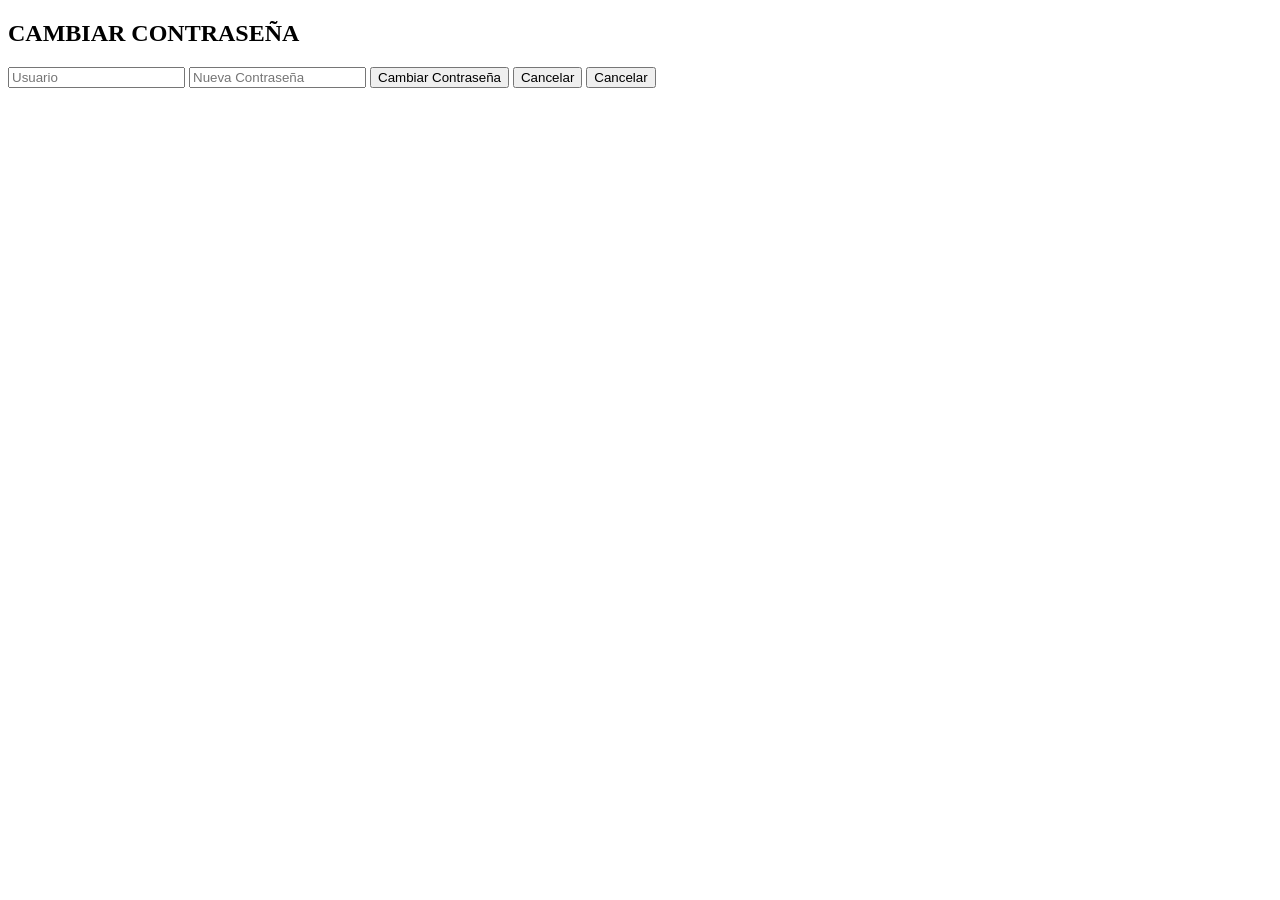
<file: src/main/resources/templates/CambiarContrasenia.html>
<!DOCTYPE html>
<html lang="es">
<head>
    <meta charset="UTF-8">
    <title>Contraseña</title>
    <link rel="stylesheet" th:href="@{/css/password.css}">

</head>
<body>
<div class="cambio">
    <h2>CAMBIAR CONTRASEÑA</h2>
    <form action="/clientes/cambiar-password" method="post">
        <input type="hidden" name="origen" th:value="${origen}"/>
        <input type="hidden" name="clienteId" th:value="${clienteId}"/>
        <input type="text" name="username" placeholder="Usuario">
        <input type="password" name="nuevaPass" placeholder="Nueva Contraseña" required>
        <button type="submit">Cambiar Contraseña</button>
        <button type="button" class="cancelar"
                th:if="${origen == 'perfil'}"
                th:onclick="'window.location.href=\'/clientes/perfil/' + ${clienteId} + '\''">
            Cancelar
        </button>
        <button type="button" class="cancelar"
                th:if="${origen == 'admin' or origen == null}"
                onclick="window.location.href='/clientes/web'">
            Cancelar
        </button>
    </form>
</div>
</body>
</html>
</file>
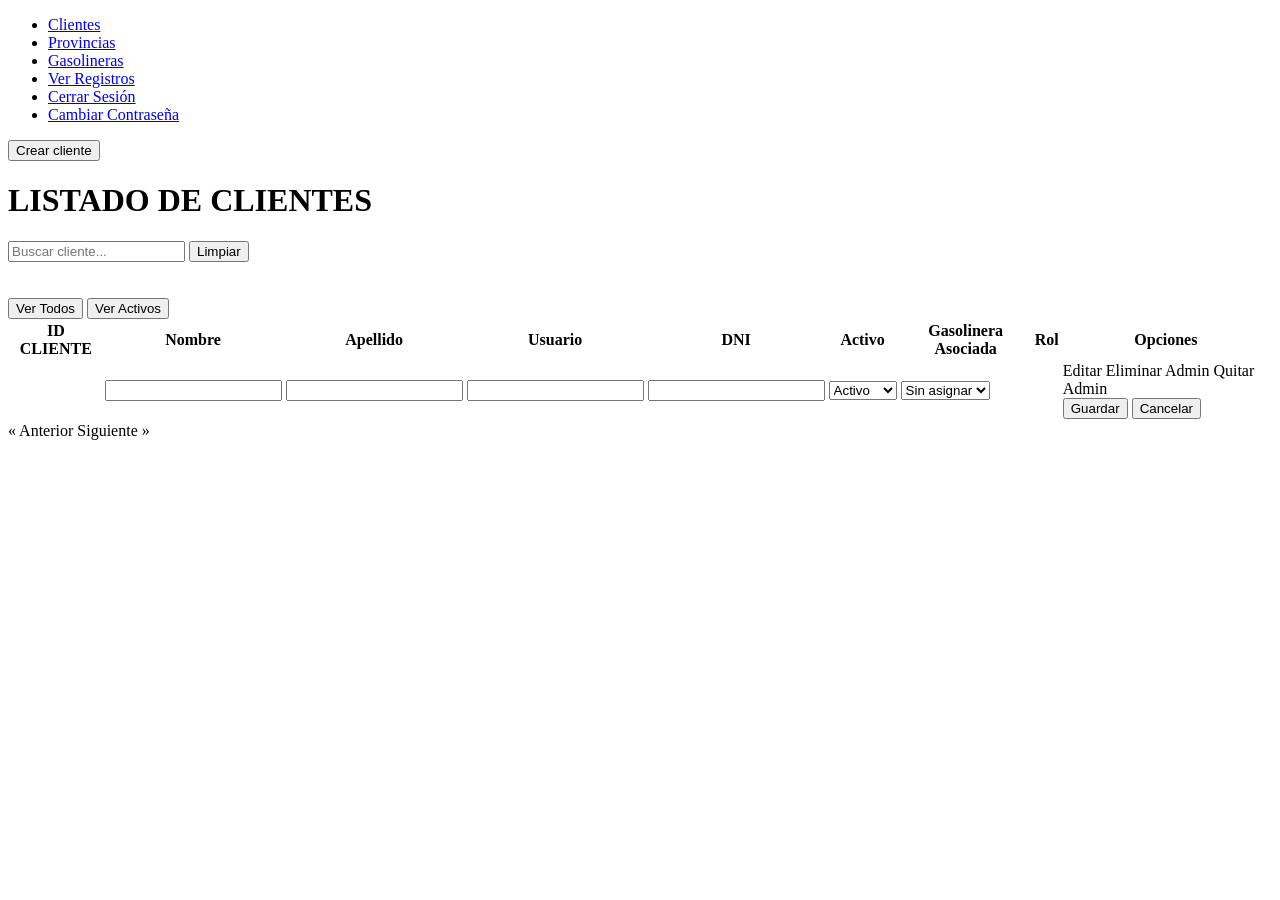
<file: src/main/resources/templates/clientes.html>
<!DOCTYPE html>
<html lang="es" xmlns:th="http://www.thymeleaf.org">
<head>
    <meta charset="UTF-8">
    <title>Clientes</title>
    <link rel="stylesheet" th:href="@{/css/cliente.css}">

</head>
<body class="container">

<nav>
    <ul>
        <li><a href="/clientes/web">Clientes </a></li>
        <li><a href="/provincias/web">Provincias </a></li>
        <li><a href="/gasolineras/web">Gasolineras</a></li>
        <li><a href ="/clientes/registros/">Ver Registros</a></li>
        <li class ="sesion"><a href="/login">Cerrar Sesión</a></li>
        <li class ="cambiar">
            <a href="/clientes/cambiar-password?origen=admin">Cambiar Contraseña</a>
        </li>
    </ul>
</nav>
<a href="/clientes/nuevo">
<button type="submit">Crear cliente</button>
</a>
<br>
<div class="contenido">
    <h1>LISTADO DE CLIENTES</h1>
    <div class="buscar">
        <form action="/clientes/web" method="get" class="buscador" id="formBuscar">
            <div class="buscador-inner">
                <i class="ti ti-search"></i>
                <input type="text" name="buscar" placeholder="Buscar cliente..."
                       th:value="${buscar}"
                       oninput="clearTimeout(window._t); window._t = setTimeout(() => document.getElementById('formBuscar').submit(), 400)"/>
                <button th:if="${buscar != null}" type="button"
                        onclick="window.location.href='/clientes/web'">Limpiar</button>
            </div>
        </form>
    </div>
    <br><br>
    <div class="filtrar">
    <a th:href="@{/clientes/web}">
        <button>Ver Todos</button>
    </a>
    <a th:href="@{/clientes/web(soloActivos=true)}">
        <button>Ver Activos</button>
    </a>
    </div>
<table>
    <thead>
    <tr>
        <th>ID CLIENTE</th>
        <th>Nombre</th>
        <th>Apellido</th>
        <th>Usuario</th>
        <th>DNI</th>
        <th>Activo</th>
        <th>Gasolinera Asociada</th>
        <th>Rol</th>
        <th>Opciones</th>
    </tr>
    </thead>

    <tbody>
    <tr th:each="c : ${clientes}">
        <form th:action="@{/clientes/guardar}" method="post">
            <input type="hidden" name="id" th:value="${c.clientId}"/>
            <input type="hidden" name="origen" value="admin"/>

        <td>
            <input type="hidden" name="id" th:value="${c.clientId}" />
            <span th:text="${c.clientId}"></span>
        </td>
        <td>
        <span th:if="${editingId != c.clientId}"
              th:text="${c.name}"></span>

        <input th:if="${editingId == c.clientId}"
               type="text"
               name="name"
               th:value="${c.name}" />
        </td>

        <td>
            <span th:if="${editingId != c.clientId}" th:text="${c.surname}"></span>
            <input th:if="${editingId == c.clientId}"
                   type="text"
                   name="surname"
                   th:value="${c.surname}" />
        </td>

        <td>
            <span th:if="${editingId != c.clientId}" th:text="${c.username}"></span>
            <input th:if="${editingId == c.clientId}"
                   type="text"
                   name="username"
                   th:value="${c.username}" />
        </td>

            <td>
                <span th:if="${editingId != c.clientId}" th:text="${c.nif}"></span>
                <input th:if="${editingId == c.clientId}"
                       type="text"
                       name="nif"
                       th:value="${c.nif}" />
            </td>

            <td>
    <span th:if="${editingId != c.clientId}"
          th:text="${c.active ? 'Activo' : 'Inactivo'}">
    </span>

                <select name="active" th:if="${editingId == c.clientId}">
                    <option value="true" th:selected="${c.active}">Activo</option>
                    <option value="false" th:selected="${!c.active}">Inactivo</option>
                </select>
            </td>

            <td>
    <span th:if="${editingId != c.clientId}"
          th:text="${c.gasStation != null ? c.gasStation.name : 'Sin asignar'}">
    </span>

                <select th:if="${editingId == c.clientId}"
                        name="gasStationId">
                    <option value="">Sin asignar</option>
                    <option th:each="g : ${gasolineras}"
                            th:value="${g.gasStationId}"
                            th:text="${g.name}"
                            th:selected="${c.gasStation != null and c.gasStation.gasStationId == g.gasStationId}">
                    </option>
                </select>
            </td>

        <td th:text="${c.isAdmin ? 'ADMIN' : 'CLIENTE'}"></td>

            <!--OPCIONES -->
        <td>
            <div class="acciones">
                <div th:if="${editingId != c.clientId}" class="normal">
                    <a class="editar" th:href="@{/clientes/web(editingId=${c.clientId}, pagina=${paginaActual}, buscar=${buscar})}">Editar</a>
                    <a class="borrar" th:href="@{'/clientes/eliminar/' + ${c.clientId}}" onclick="return confirm('¿Seguro que quiere eliminar este cliente?')">Eliminar</a>

                    <a th:if="${!c.admin}" class="admin" th:href="@{'/clientes/admin/' + ${c.clientId}}"> Admin</a>
                    <a th:if="${c.admin}" class="noAdmin" th:href="@{'/clientes/quitar-admin/' + ${c.clientId}}">Quitar Admin</a>
                </div>
                <div th:if="${editingId != null and editingId == c.clientId}" class="edicion">
                    <button type="submit" class="guardar">Guardar</button>
                    <button type="button" class="cancelar"
                            th:onclick="'window.location.href=\'/clientes/web?pagina=' + ${paginaActual} + '\''">Cancelar</button>
            </div>
            </div>
        </form>
    </tr>
    </tbody>

</table>
    <div class="paginacion">
        <a th:if="${paginaActual > 0}"
           th:href="@{/clientes/web(pagina=${paginaActual - 1}, soloActivos=${soloActivos}, buscar=${buscar})}">
            &laquo; Anterior
        </a>
        <span th:each="i : ${#numbers.sequence(0, totalPaginas - 1)}">
        <a th:href="@{/clientes/web(pagina=${i}, soloActivos=${soloActivos}, buscar=${buscar})}"
           th:text="${i + 1}"
           th:classappend="${i == paginaActual} ? 'activa' : ''">
        </a>
    </span>
        <a th:if="${paginaActual < totalPaginas - 1}"
           th:href="@{/clientes/web(pagina=${paginaActual + 1}, soloActivos=${soloActivos}, buscar=${buscar})}">
            Siguiente &raquo;
        </a>
    </div>
</div>
</body>
</html>
</file>
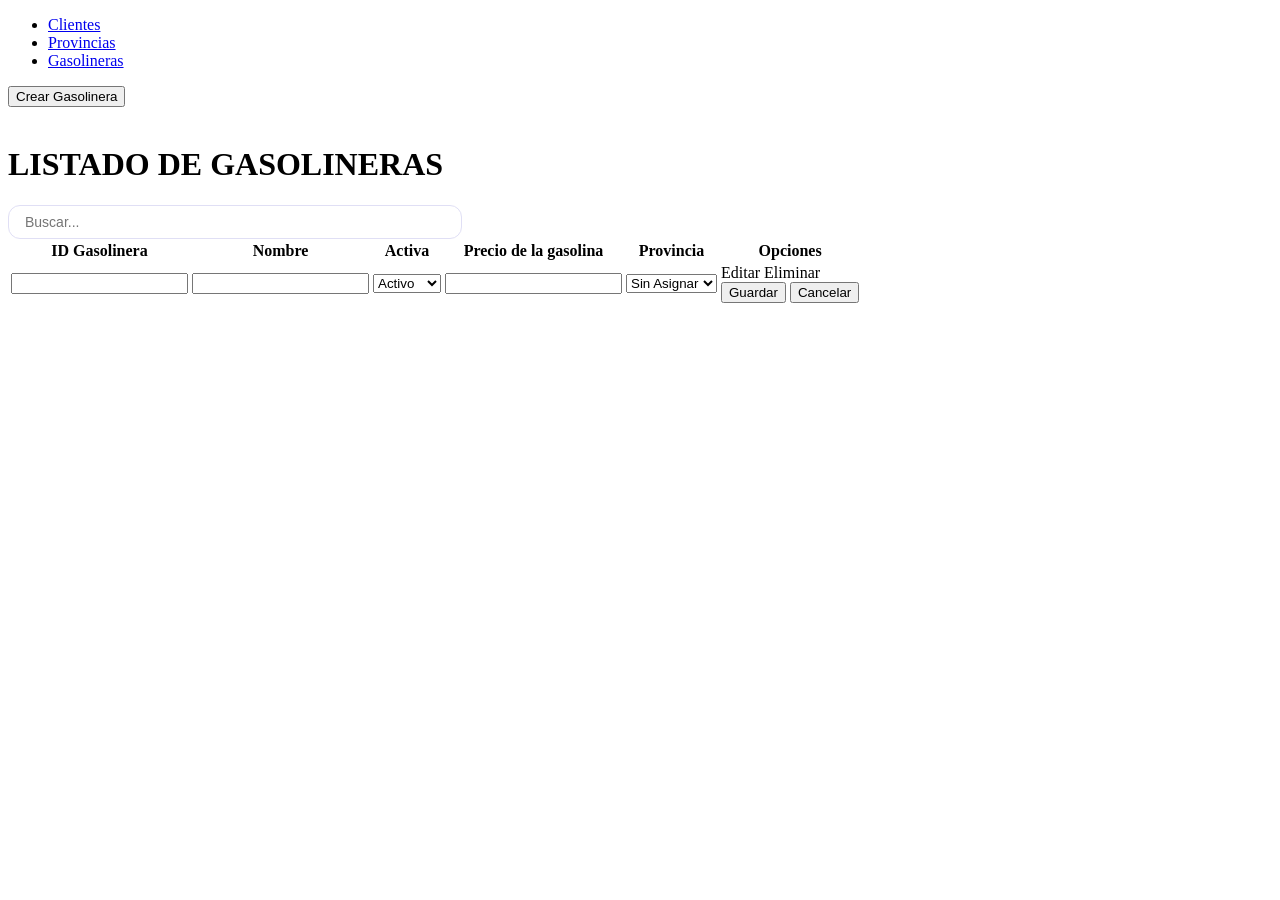
<file: src/main/resources/templates/gasolineras.html>
<!DOCTYPE html>
<html lang="es">
<head>
    <meta charset="UTF-8">
    <title>Gasolineras</title>
  <link rel="stylesheet" th:href="@{/css/cliente.css}">

</head>
<body class="container">
<nav>
  <ul>
    <li><a href="/clientes/web">Clientes </a></li>
    <li><a href="/provincias/web">Provincias </a></li>
    <li><a href="/gasolineras/web">Gasolineras</a></li>
  </ul>
</nav>
<a href="/gasolineras/nuevo">
  <button type="submit">Crear Gasolinera</button>
</a>
<br><br>
<div class="contenido">
  <h1>LISTADO DE GASOLINERAS</h1>
  <div class="buscar">
  <input type="text" id="buscador" placeholder="Buscar..." style="padding: 8px 16px; border: 1px solid #e0dff5; border-radius: 12px; font-size: 14px; width: 420px; outline: none;"/>
  <script>
    document.getElementById("buscador").addEventListener("input", function () {

      let texto = this.value.toLowerCase();
      let filas = document.querySelectorAll("tbody tr");

      filas.forEach(fila => {
        let contenido = fila.textContent.toLowerCase();
        fila.style.display = contenido.includes(texto) ? "" : "none";
      });
    });
  </script>
</div>

  <table>
    <thead>
    <tr>
      <th>ID Gasolinera</th>
      <th>Nombre</th>
      <th>Activa</th>
      <th>Precio de la gasolina</th>
      <th>Provincia</th>
      <th>Opciones</th>
    </tr>
    </thead>

    <tbody>
    <tr th:each="g : ${gasolineras}">
      <form th:action="@{/gasolineras/guardar}" method="post">
      <td>
          <span th:if="${editingId != g.gasStationId}"
                th:text="${g.gasStationId}"></span>
        <input th:if="${editingId == g.gasStationId}"
               type="text"
               name="gasStationId"
               th:value="${g.gasStationId}">
        </td>
        <td>
          <span th:if="${editingId != g.gasStationId}"
                th:text="${g.name}"></span>
          <input th:if="${editingId == g.gasStationId}"
                 type="text"
                 name="name"
                 th:value="${g.name}">
        </td>
        <td>
    <span th:if="${editingId != g.gasStationId}"
          th:text="${g.active}">
    </span>
          <select name="active" th:if="${editingId == g.gasStationId}">
            <option value="Activo" th:selected="${g.active == 'true'}">Activo</option>
            <option value="Inactivo" th:selected="${g.active == 'false'}">Inactivo</option>
          </select>
        </td>

        <td>
          <span th:if="${editingId != g.gasStationId}"
                th:text="${g.petrolPrice}"></span>
          <input th:if="${editingId == g.gasStationId}"
                 type="text"
                 name="petrolPrice"
                 th:value="${g.petrolPrice}">
        </td>
        <td>
          <span th:if="${editingId != g.gasStationId}"
                th:text="${g.province?.name}"></span>
          <select th:if="${editingId == g.gasStationId}"
                  name="provinceId">
            <option value="">Sin Asignar</option>
            <option th:each="p : ${provincias}"
                    th:value="${p.provinceId}"
                    th:text="${p.name}"
                    th:selected="${g.province != null and p.provinceId == g.province.provinceId}">
            </option>
          </select>
          </td>


        <!-- OPCIONES -->
        <td>
          <div class ="acciones">
            <div th:if="${editingId != g.gasStationId}" class="normal">
              <a class ="editar" th:href="@{'/gasolineras/editar/' + ${g.gasStationId}}">Editar</a>
              <a class ="borrar" th:href="@{'/gasolineras/eliminar/' + ${g.gasStationId}}" onclick="return confirm('Seguro que quieres eliminar esta gasolinera?')">Eliminar</a>
            </div>
            <div th:if="${editingId == g.gasStationId}" class="edicion">
                <button type="submit" class="guardar">Guardar</button>
                <button type="button" class="cancelar" onclick="window.location.href='/gasolineras/web'">Cancelar</button>
            </div>
          </div>
        </td>
      </form>
    </tr>
    </tbody>

  </table>
</div>
</body>
</html>
</file>
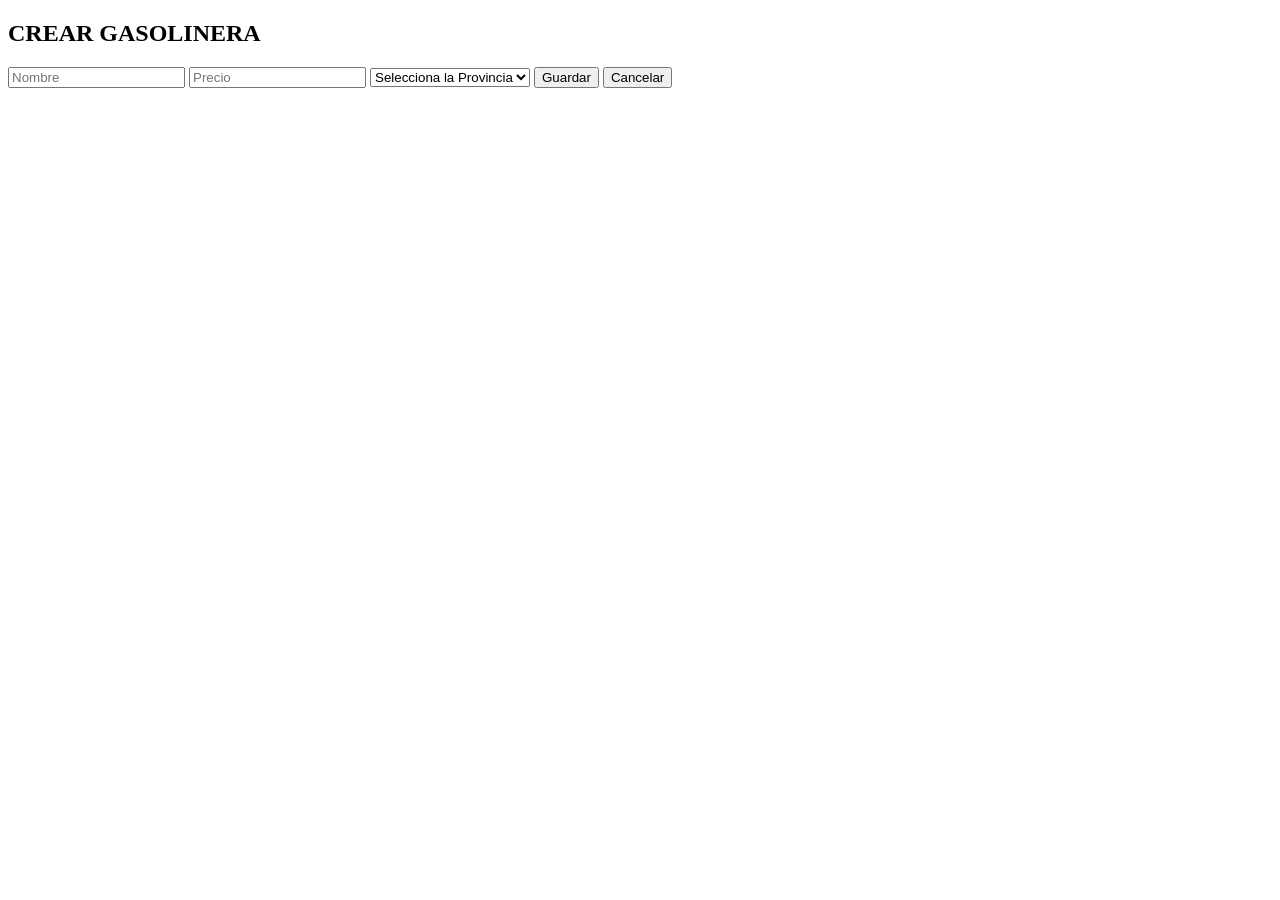
<file: src/main/resources/templates/nuevaGasolinera.html>
<!DOCTYPE html>
<html lang="es">
<head>
    <meta charset="UTF-8">
    <title>Nueva Gasolinera</title>
    <link rel="stylesheet" th:href="@{/css/nuevoCliente.css}">
</head>
<body>
<div class="registro">
    <h2>CREAR GASOLINERA</h2>
    <form action="/gasolineras/guardar" method="post">
        <input type="text" name="name" placeholder="Nombre">
        <input type="number" step="0.01" name="petrolPrice" placeholder="Precio">
        <select name="provinceId">
            <option value="">Selecciona la Provincia</option>
            <option th:each="p : ${provincias}"
                    th:value="${p.provinceId}"
                    th:text="${p.name}">
            </option>
        </select>
        <button type="submit">Guardar</button>
        <button type="button" class="cancelar" onclick="window.location.href='/gasolineras/web'">Cancelar</button>

    </form>
</div>
</body>
</html>
</file>
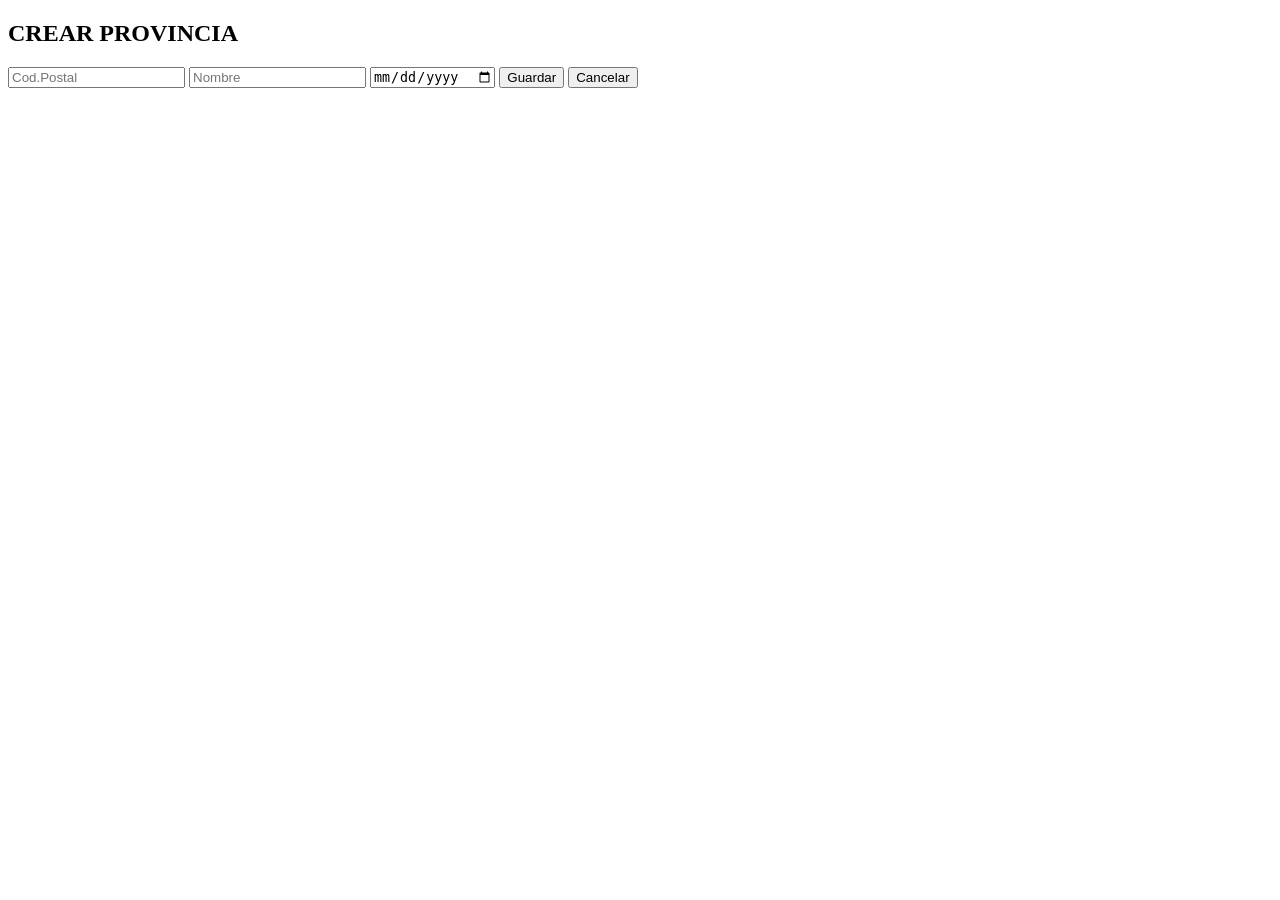
<file: src/main/resources/templates/nuevaProvincia.html>
<!DOCTYPE html>
<html lang="es">
<head>
    <meta charset="UTF-8">
    <title>Crear Provincia</title>
    <link rel="stylesheet" th:href="@{/css/nuevoCliente.css}">

</head>
<body>
<div class="registro">
    <h2>CREAR PROVINCIA</h2>
    <form action="/provincias/guardar" method="post">
        <input type="number" name="provinceId" placeholder="Cod.Postal">
        <input type="text" name="name" placeholder="Nombre">
        <input type="date" name="creationDate" placeholder="Fecha">
        <button type="submit">Guardar</button>
        <button type="button" class="cancelar" onclick="window.location.href='/provincias/web'">Cancelar</button>

    </form>
</div>
</body>
</html>
</file>
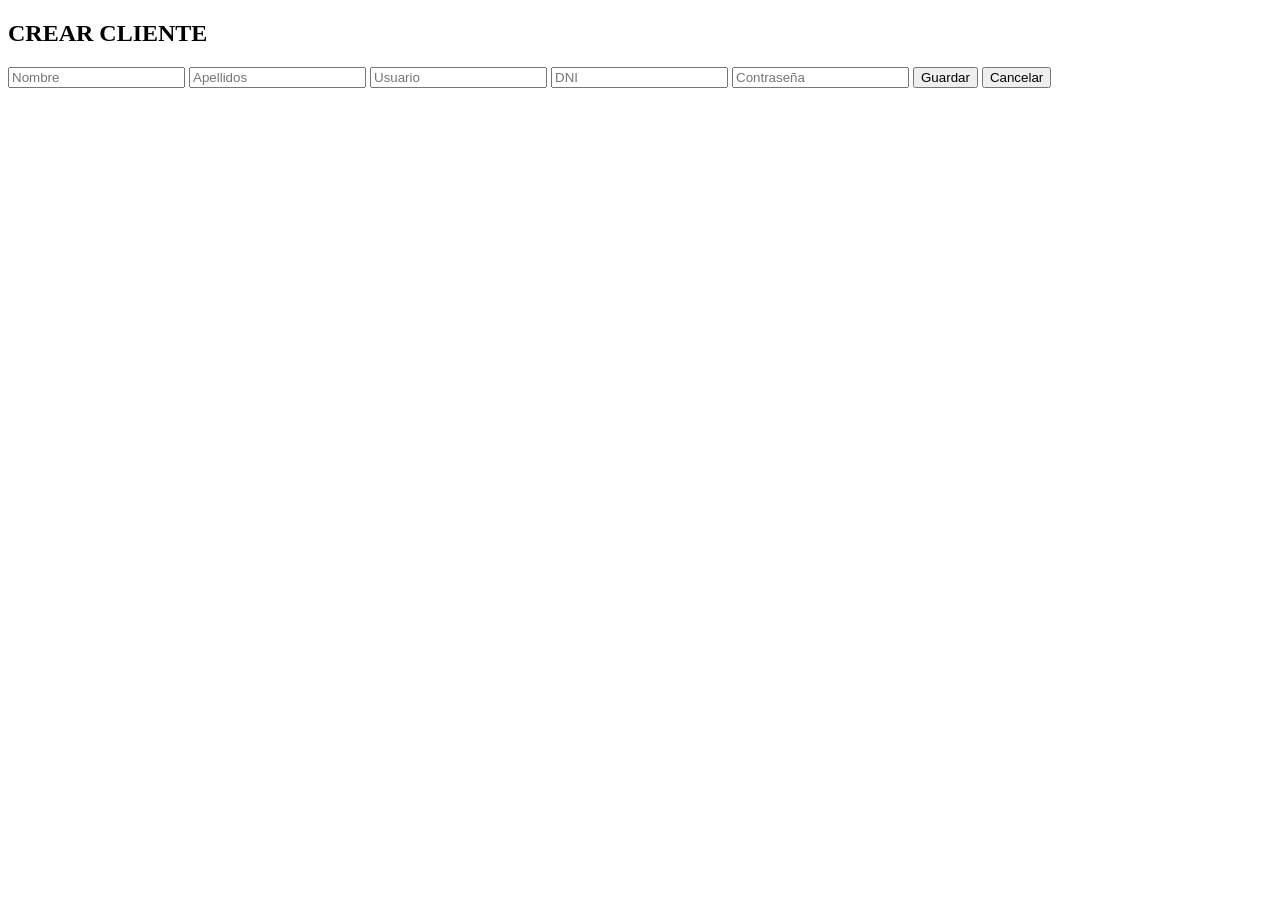
<file: src/main/resources/templates/nuevoCliente.html>
<!DOCTYPE html>
<html lang="en">
<head>
    <meta charset="UTF-8">
    <title>Nuevo Cliente</title>
    <link rel="stylesheet" th:href="@{/css/nuevoCliente.css}">
</head>
<body>
<div class="registro">
     <h2>CREAR CLIENTE</h2>
        <form action="/clientes/guardar-web" method="post">
            <input type="text" name="name" placeholder="Nombre">
            <input type="text" name="surname" placeholder="Apellidos">
            <input type="text" name="username" placeholder="Usuario">
            <input type="text" name="nif" placeholder="DNI">
            <input type="password" name="pass" placeholder="Contraseña">
            <button type="submit">Guardar</button>
            <button type="button" class="cancelar" onclick="window.location.href='/clientes/web'">Cancelar</button>
</form>
</div>
</body>
</html>
</file>
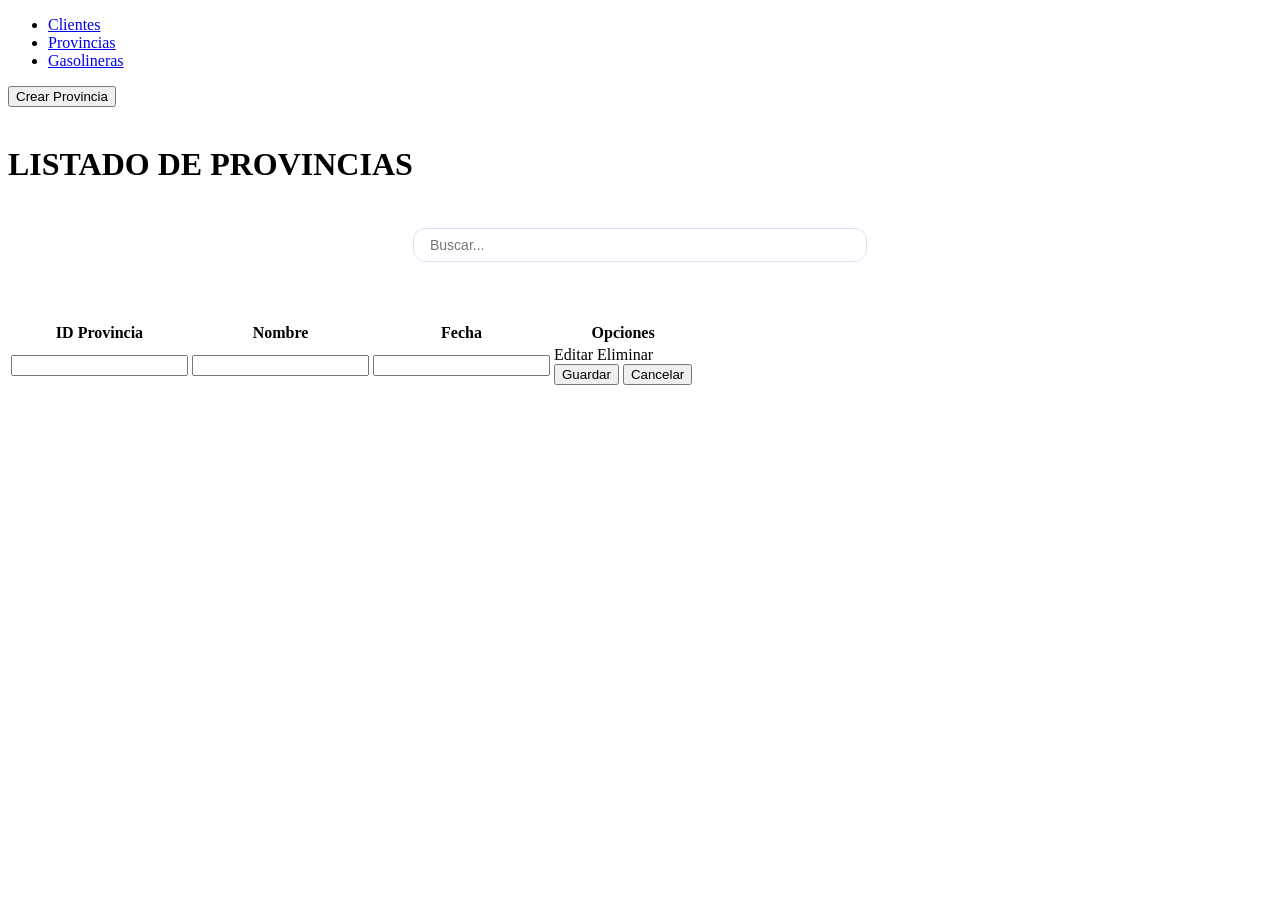
<file: src/main/resources/templates/provincias.html>
<!DOCTYPE html>
<html lang="es">
<head>
    <meta charset="UTF-8">
    <title>Provincias</title>
    <link rel="stylesheet" th:href="@{/css/cliente.css}">
</head>

<body class="container">
<nav>
    <ul>
        <li><a href="/clientes/web">Clientes </a></li>
        <li><a href="/provincias/web">Provincias </a></li>
        <li><a href="/gasolineras/web">Gasolineras</a></li>
    </ul>
</nav>
<a href="/provincias/nuevo">
    <button type="submit">Crear Provincia</button>
</a>
<br><br>
<div class="contenido">
    <h1>LISTADO DE PROVINCIAS</h1>
    <div style="display:flex; justify-content: center; align-items:center; height:80px;">
        <input type="text" id="buscador" placeholder="Buscar..." style="padding: 8px 16px; border: 1px solid #e0dff5; border-radius: 12px; font-size: 14px; width: 420px; outline: none;">
        <script>
            document.getElementById("buscador").addEventListener("input", function () {
                let texto = this.value.toLowerCase();
                let filas = document.querySelectorAll("tbody tr");

                filas.forEach(fila => {
                    let contenido = fila.textContent.toLowerCase();
                    fila.style.display = contenido.includes(texto) ? "" : "none";
                });
            });
        </script>
    </div>
    <br><br>
    <table>
        <thead>
        <tr>
            <th>ID Provincia</th>
            <th>Nombre</th>
            <th>Fecha</th>
            <th>Opciones</th>
        </tr>
        </thead>
        <tbody>
        <tr th:each="p : ${provincias}">
            <form th:action="@{/provincias/guardar}" method="post">
            <td>
               <span th:if="${editingId != p.provinceId}"
                     th:text="${p.provinceId}"></span>
                <input th:if="${editingId == p.provinceId}"
                       type="text"
                       name="provinceId"
                       th:value="${p.provinceId}">
            </td>

            <td>
                <span th:if="${editingId != p.provinceId}"
                      th:text="${p.name}">
                </span>
                <input th:if="${editingId == p.provinceId}"
                        type="text"
                       name="name"
                       th:value="${p.name}">
            </td>
            <td>
                <span th:if="${editingId != p.provinceId}"
                      th:text="${p.creationDate}"></span>
                <input th:if="${editingId == p.provinceId}"
                        type="text"
                        name="creationDate"
                        th:value="${p.creationDate}">
            </td>

            <!-- Oopciones -->
            <td>
                <div class="acciones">
                    <div th:if="${editingId != p.provinceId}" class="normal">
                        <a class ="editar" th:href="@{/provincias/web(editingId=${p.provinceId})}">Editar</a>
                        <a class="borrar" th:href="@{'/provincias/eliminar/' + ${p.provinceId}}" onclick="return confirm('Seguro que quieres eliminar esta provincia?')">Eliminar</a>

                    </div>
                    <div th:if="${editingId == p.provinceId}" class="edicion">
                        <button type="submit" class="guardar">Guardar</button>
                        <button type="button" class="cancelar" onclick="window.location.href='/provincias/web'">Cancelar</button>
                    </div>
                </div>

            </td>
            </form>
        </tr>
        </tbody>
        </table>
</div>
</body>
</html>
</file>
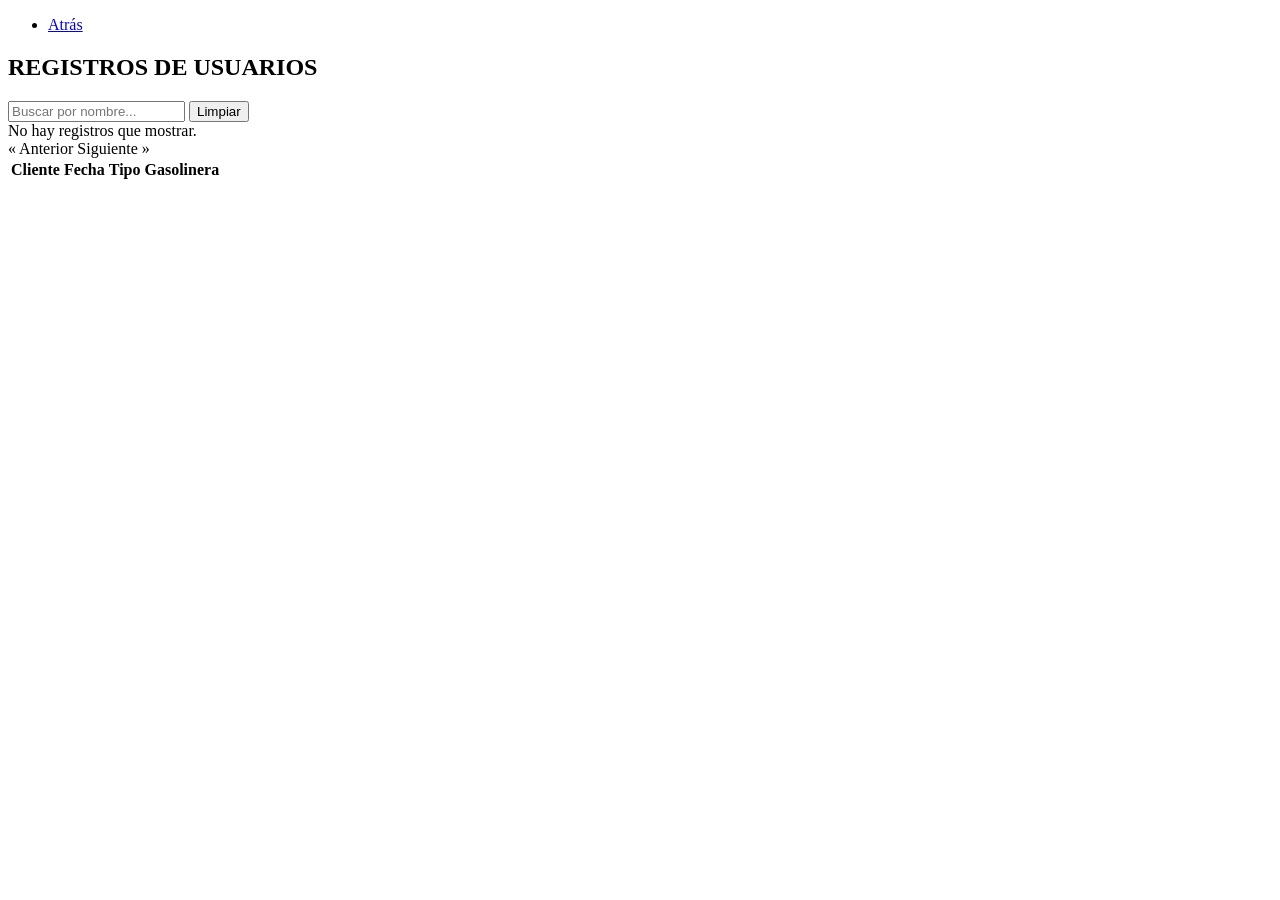
<file: src/main/resources/templates/registros.html>
<!DOCTYPE html>
<html lang="en">
<head>
    <meta charset="UTF-8">
    <link rel="stylesheet" th:href="@{/css/registros.css}">

    <title>Registros</title>
</head>
<body>
<nav>
    <ul>
        <li><a href="/clientes/web">Atrás</a></li>
    </ul>
</nav>
<h2>REGISTROS DE USUARIOS</h2>

<form action="/clientes/registros" method="get" class="buscador" id="formBuscarRegistros">
    <input type="text" name="buscar" placeholder="Buscar por nombre..."
           th:value="${buscar}"
           oninput="clearTimeout(window._t); window._t = setTimeout(() => document.getElementById('formBuscarRegistros').submit(), 400)"/>
    <button th:if="${buscar != null}" type="button"
            onclick="window.location.href='/clientes/registros'">Limpiar</button>
</form>

<div th:if="${registros.isEmpty()}" class="vacio">
    No hay registros que mostrar.
</div>
<table th:if="${!registros.isEmpty()}">
    <thead>
    <tr>
        <th>Cliente</th>
        <th>Fecha</th>
        <th>Tipo</th>
        <th>Gasolinera</th>
    </tr>
    </thead>
    <tbody>
    <tr th:each="r : ${registros}">
        <td th:text="${r.cliente.name + ' ' + r.cliente.surname}"></td>
        <td class="fecha" th:text="${r.creationDate}"></td>
        <td>
            <span class="badge"
                th:classappend="${r.tipo == 'Alta'} ? 'badge-alta' :
                (${r.tipo == 'Baja'} ? 'badge-baja' :
                (${r.tipo == 'Perfil editado'} ? 'badge-edit' :
                (${r.tipo == 'Contraseña cambiada'} ? 'badge-pass' :
                (${r.tipo == 'Asignado admin' or r.tipo == 'Quitado admin'} ? 'badge-admin' :
                (${r.tipo == 'Gasolinera favorita cambiada'} ? 'badge-gas' : 'badge-default')))))"
                th:text="${r.tipo}">
            </span>
        </td>
        <td th:text="${r.gasolinera != null ? r.gasolinera.name : '—'}"></td>
    </tr>
    </tbody>
    <div class="paginacion">
        <a th:if="${paginaActual > 0}"
           th:href="@{/clientes/registros(pagina=${paginaActual - 1}, buscar=${buscar})}">
            &laquo; Anterior
        </a>
        <span th:each="i : ${#numbers.sequence(0, totalPaginas - 1)}">
        <a th:href="@{/clientes/registros(pagina=${i}, buscar=${buscar})}"
           th:text="${i + 1}"
           th:classappend="${i == paginaActual} ? 'activa' : ''">
        </a>
    </span>
        <a th:if="${paginaActual < totalPaginas - 1}"
           th:href="@{/clientes/registros(pagina=${paginaActual + 1}, buscar=${buscar})}">
            Siguiente &raquo;
        </a>
    </div>
</table>

</body>
</html>
</file>
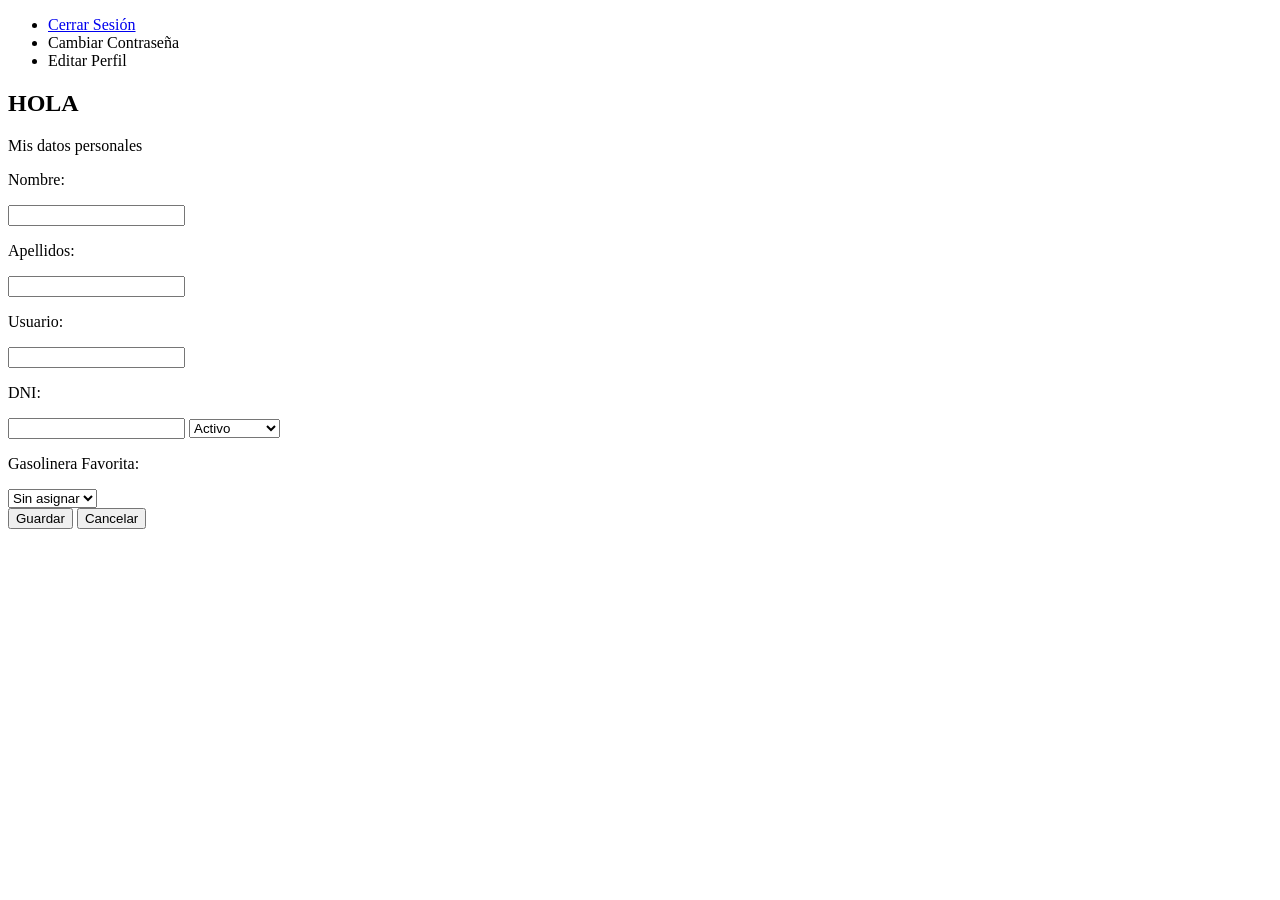
<file: src/main/resources/templates/vistaCliente.html>
<!DOCTYPE html>
<html lang="es">
<head>
    <meta charset="UTF-8">
    <link rel="stylesheet" th:href="@{/css/vistaCliente.css}">
    <title>Mi Perfil</title>
</head>
<body>
    <nav>
        <ul>
            <li class ="sesion"><a href="/login">Cerrar Sesión</a></li>
            <li class ="cambiar">
                <a th:href="@{/clientes/cambiar-password(origen='perfil', clienteId=${cliente.clientId})}"> Cambiar Contraseña</a>
            </li>
            <li class="perfil"><a th:href="@{/clientes/editar-perfil/{id}(id=${cliente.clientId})}">Editar Perfil</a></li>
        </ul>
    </nav>
    <div class="pag">
    <h2 class="saludo">HOLA <span th:text="${cliente.name.toUpperCase()}"></span></h2>

    <div class="datos">
        <p class ="personal">Mis datos personales</p>
        <div class="avatar" th:text="${#strings.toUpperCase(#strings.substring(cliente.name, 0, 1)) + #strings.toUpperCase(#strings.substring(cliente.surname, 0, 1))}"></div>
        <p th:text="${'@' + cliente.username}"></p>
        <span class="badge" th:classappend="${cliente.active ? '' : 'badge-off'}">
          <i class="ti ti-check" th:if="${cliente.active}"></i>
          <i class="ti ti-x" th:unless="${cliente.active}"></i>
        <span th:text="${cliente.active ? 'Cuenta activa' : 'Cuenta inactiva'}"></span>
        </span>

        <form th:action="@{/clientes/guardar}" method="post">
            <input type="hidden" name="id" th:value="${cliente.clientId}">
            <input type="hidden" name="origen" value="perfil"/>

        <p>Nombre: <span th:if="${editingId != cliente.clientId}" th:text="${cliente.name}"></span></p>
        <input th:if="${editingId == cliente.clientId}"
               type="text"
               name="name"
               th:value="${cliente.name}">

<p>Apellidos: <span th:if="${editingId != cliente.clientId}" th:text="${cliente.surname}"></span></p>
        <input th:if="${editingId == cliente.clientId}"
               type="text"
               name="surname"
               th:value="${cliente.surname}">
<p>Usuario: <span th:if="${editingId != cliente.clientId}" th:text="${cliente.username}"></span></p>
        <input th:if="${editingId == cliente.clientId}"
               type="text"
               name="username"
               th:value="${cliente.username}">
<p>DNI: <span th:if="${editingId != cliente.clientId}" th:text="${cliente.nif}"></span></p>
        <input th:if="${editingId == cliente.clientId}"
               type="text"
               name="nif"
               th:value="${cliente.nif}">
            <select th:if="${editingId == cliente.clientId}" name="active">
                <option value="true"  th:attrappend="selected=${cliente.active ? 'selected' : null}">Activo</option>
                <option value="false" th:attrappend="selected=${!cliente.active ? 'selected' : null}">Dar de baja</option>
            </select>
    <br/>
            <p>Gasolinera Favorita: </p>
    <span th:if="${editingId != cliente.clientId}"
          th:text="${cliente.gasStation != null ? cliente.gasStation.name : 'Sin asignar'}">
    </span>
                <select th:if="${editingId == cliente.clientId}"
                        name="gasStationId">
                    <option value="">Sin asignar</option>
                    <option th:each="g : ${gasolineras}"
                            th:value="${g.gasStationId}"
                            th:text="${g.name}"
                            th:selected="${cliente.gasStation != null and cliente.gasStation.gasStationId == g.gasStationId}">
                    </option>
                </select>

            <div th:if="${editingId != null and editingId == cliente.clientId}" class="edicion">
                <button type="submit" class="guardar">Guardar</button>
                <button type="button" class="cancelar" th:onclick="'window.location.href=\'/clientes/perfil/' + ${cliente.clientId} + '\''">Cancelar
                </button>
            </div>
        </form>
    </div>
    </div>
</body>
</html>
</file>
